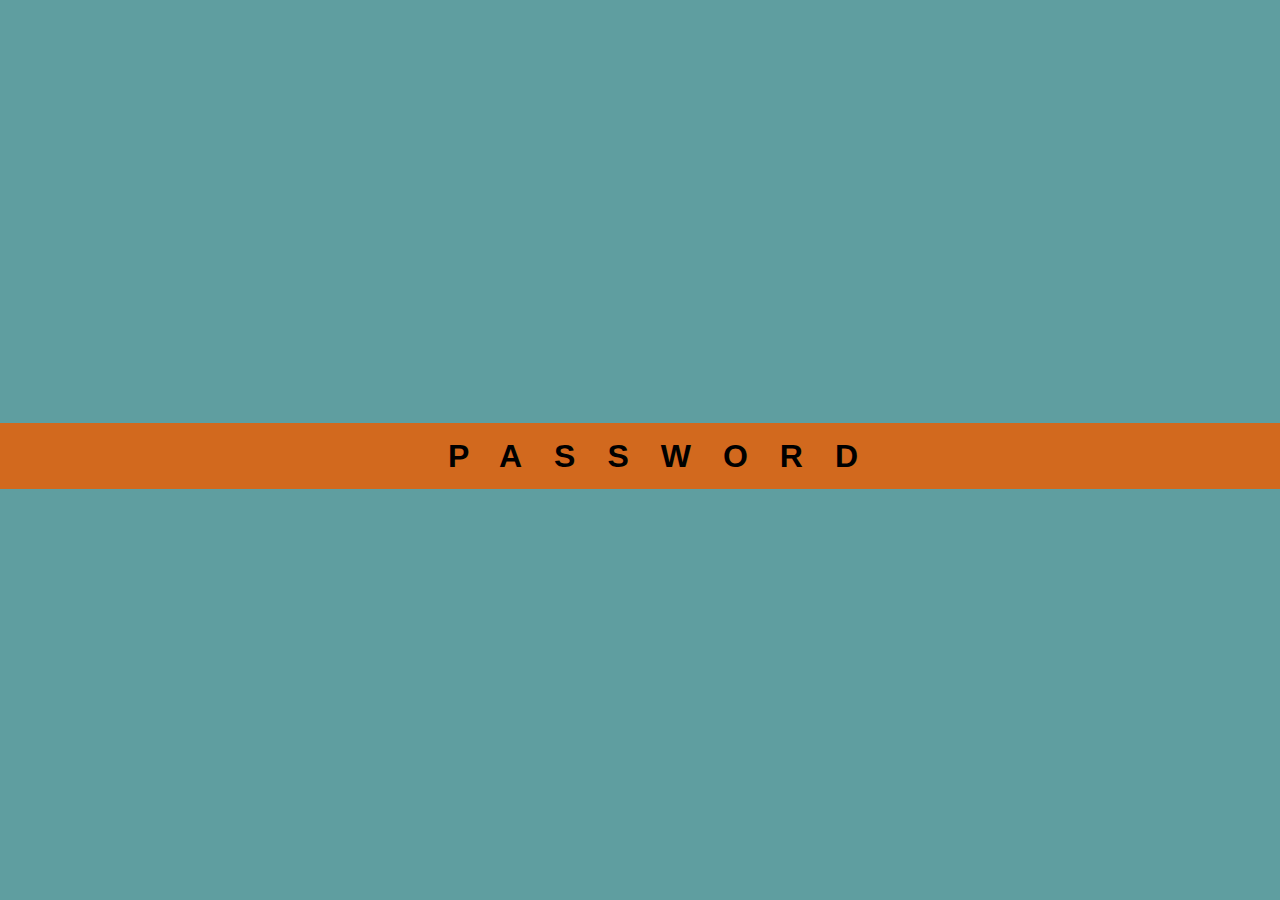
<file: Log_site/index.html>
<!--!DOCTYPE html
https://www.youtube.com/watch?v=goJjhyxWVgI&ab_channel=NoahAkers
https://youtu.be/goJjhyxWVgI

https://youtu.be/Z2vH9s0NGEw  //music

https://www.youtube.com/watch?v=Ahx-vDuymwM //platnumpus
https://youtu.be/vaPjRENcPkw /faily_ood_parents

Text/font
inside 

form cation should be action="process.php"
-->
<link rel="stylesheet" href="styles/style.css">

<html>
<body>
    
<form action="menu.html">
    <input id="pass_enter"name="name" type="text" placeholder="password">
    <input id="submit_button" type= "submit">
</form>

</body>
</html>
</file>
<file: Log_site/styles/style.css>
h4{

}
*{

}
body{
    background-color: cadetblue;
}
::placeholder { /* Chrome, Firefox, Opera, Safari 10.1+ */
    color: black;
    opacity: 1; /* Firefox */
    text-transform: uppercase;
  }

  :-ms-input-placeholder { /* Internet Explorer 10-11 */
    color: black;
    text-transform: uppercase;
  }
  
  ::-ms-input-placeholder { /* Microsoft Edge */
    color: black;
    text-transform: uppercase;
  }
#pass_enter{
    text-transform: uppercase;
    line-height: 2em;

    font-size: 2em;
    font-family: sans-serif;
    /*Sporty-Pro-Bold-Xp*/
    letter-spacing: 1em;

    background-color: chocolate;
    display: inline-block;
    /*text-align: center;*/
    text-align: left;
    font-weight: bold;
    padding-left: 35%;

    clear: left;
    clear: both;
    width: 100%;
    position: absolute;
    top: 47%;
    left: 0%;

    border-top-style: hidden;
    border-right-style: hidden;
    border-left-style: hidden;
    border-bottom-style: hidden;
    outline:none;
}
#pass_enter{
    outline:none;
}
#submit_button{
    visibility: hidden;
}
</file>
